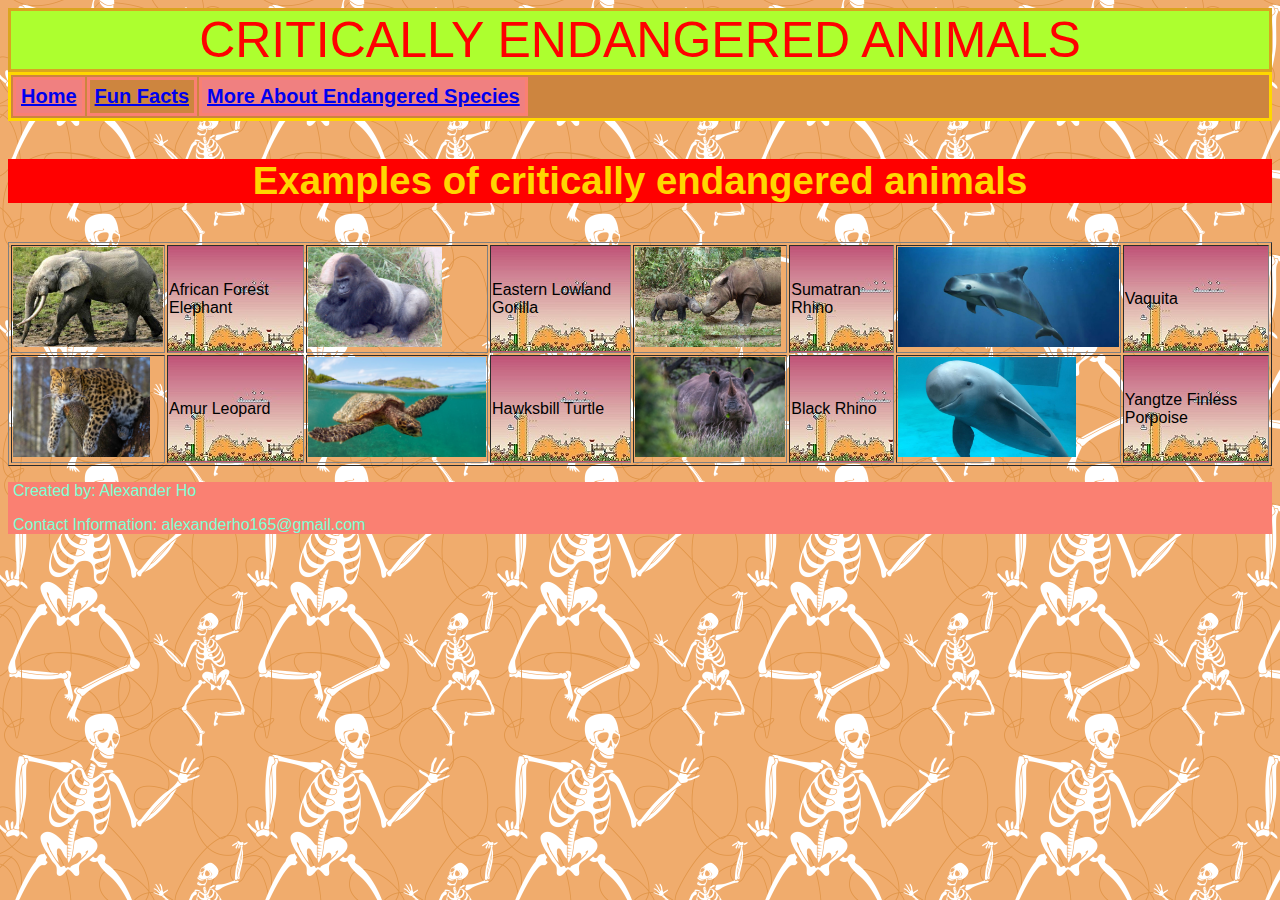
<file: index.html>
<!DOCTYPE html>
<html>
<head>
    <link rel="stylesheet" href="https://tinyurl.com/fontawesome-icons">
    <link rel="stylesheet" href="css/main.css">
    <title>Endangered Animals</title>
</head>
<body>
    <header> CRITICALLY ENDANGERED ANIMALS </header>
    <div class="navbar">
        <table>
          <tr>
            <th class="active"><a href="index.html"><i class="fa fa-home"></i> Home</a></th>
            <th><a href="funfacts.html"> <i class="fa fa-book"></i>Fun Facts</a></th>
            <th class="active"><a href="moreaboutendangeredspecies.html"> <i class="fa fa-clipboard"></i> More About Endangered Species</a></th>
         </tr>
        </table>
      </div>
    <h3> Examples of critically endangered animals</h3>
    <table border="1">
        <tr>
            <td>
                <img src="img/africanforestelephant.jpg" height="100px">
            </td>
            <td background="img/textbackground.jpg">
            African Forest Elephant
            </td>
            <td>
                <img src="img/easternlowlandgorilla.jpg" height="100px">
            </td>
            <td background="img/textbackground.jpg">
            Eastern Lowland Gorilla
            </td>
            <td>
                <img src="img/sumatranrhino.avif" height="100px">
            </td>
            <td background="img/textbackground.jpg">
                Sumatran Rhino
            </td>
            <td>
                <img src="img/vaquita.webp" height="100px">
            </td>
            <td background="img/textbackground.jpg">
                Vaquita
            </td>
        </tr>
        <tr>
            <td>
             <img src="img/amurleopard.jpg" height="100px" 
            </td>
            <td background="img/textbackground.jpg">
                Amur Leopard
            </td>
            <td>
                <img src="img/hawksbillturtle.avif" height="100px"
            </td>
            <td background="img/textbackground.jpg">
                Hawksbill Turtle
            </td>
            <td>
                <img src="img/blackrhino.jpg" height="100px">
            </td>
            <td background="img/textbackground.jpg">
                Black Rhino
            </td>
            <td>
            <img src="img/yangtzefinlessporpoise.jpg" height="100px">
            </td>
            <td background="img/textbackground.jpg">
            Yangtze Finless Porpoise
            </td>
        </tr>
    </table>
    <footer>
        <p> Created by: Alexander Ho</p>
        <p> Contact Information: alexanderho165@gmail.com</p>
    </footer>
</body>
</html>
</file>
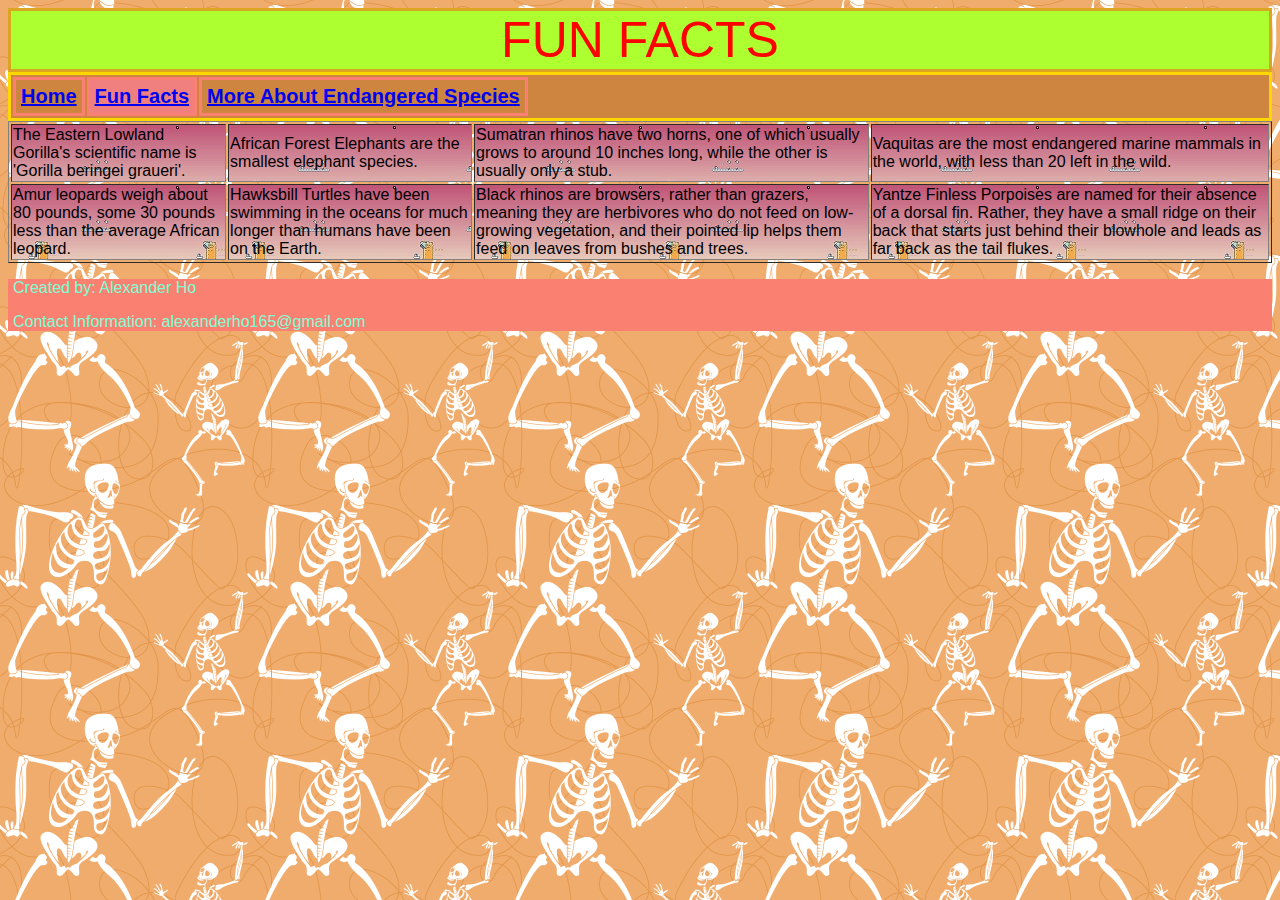
<file: funfacts.html>
<!DOCTYPE html>
<html>
<head>
    <link rel="stylesheet" href="https://tinyurl.com/fontawesome-icons">
    <link rel="stylesheet" href="css/main.css">
    <title>Endangered Animals</title>
</head>
<body>
<header> FUN FACTS</header>
<div class="navbar">
    <table>
      <tr>
        <th><a href="index.html"><i class="fa fa-home"></i> Home</a></th>
        <th class="active"><a href="funfacts.html"> <i class="fa fa-book"></i> Fun Facts</a></th>
        <th><a href="moreaboutendangeredspecies.html"> <i class="fa fa-clipboard"></i> More About Endangered Species</a></th>
        </tr>
    </table>
  </div>
  <table border="1">
    <tr>
    <td background="img/textbackground.jpg">
        The Eastern Lowland Gorilla's scientific name is 'Gorilla beringei graueri'.
    </td>
    <td background="img/textbackground.jpg">
        African Forest Elephants are the smallest elephant species.
    </td>
    <td background="img/textbackground.jpg">
        Sumatran rhinos have two horns, one of which usually grows to around 10 inches long, while the other is usually only a stub.
    </td>
    <td background="img/textbackground.jpg">
      Vaquitas are the most endangered marine mammals in the world, with less than 20 left in the wild.
<tr>
    <td background="img/textbackground.jpg">
      Amur leopards weigh about 80 pounds, some 30 pounds less than the average African leopard.
    </td>
    <td background="img/textbackground.jpg">
      Hawksbill Turtles have been swimming in the oceans for much longer than humans have been on the Earth.
    </td>
    <td background="img/textbackground.jpg">
      Black rhinos are browsers, rather than grazers, meaning they are herbivores who do not feed on low-growing vegetation, and their pointed lip helps them feed on leaves from bushes and trees.
    </td>
    <td background="img/textbackground.jpg">
      Yantze Finless Porpoises are named for their absence of a dorsal fin. Rather, they have a small ridge on their back that starts just behind their blowhole and leads as far back as the tail flukes.
    </td>
</tr>
  </table>

<footer>
    <p> Created by: Alexander Ho</p>
    <p> Contact Information: alexanderho165@gmail.com</p>
    </footer>
</body>
</html>
</file>
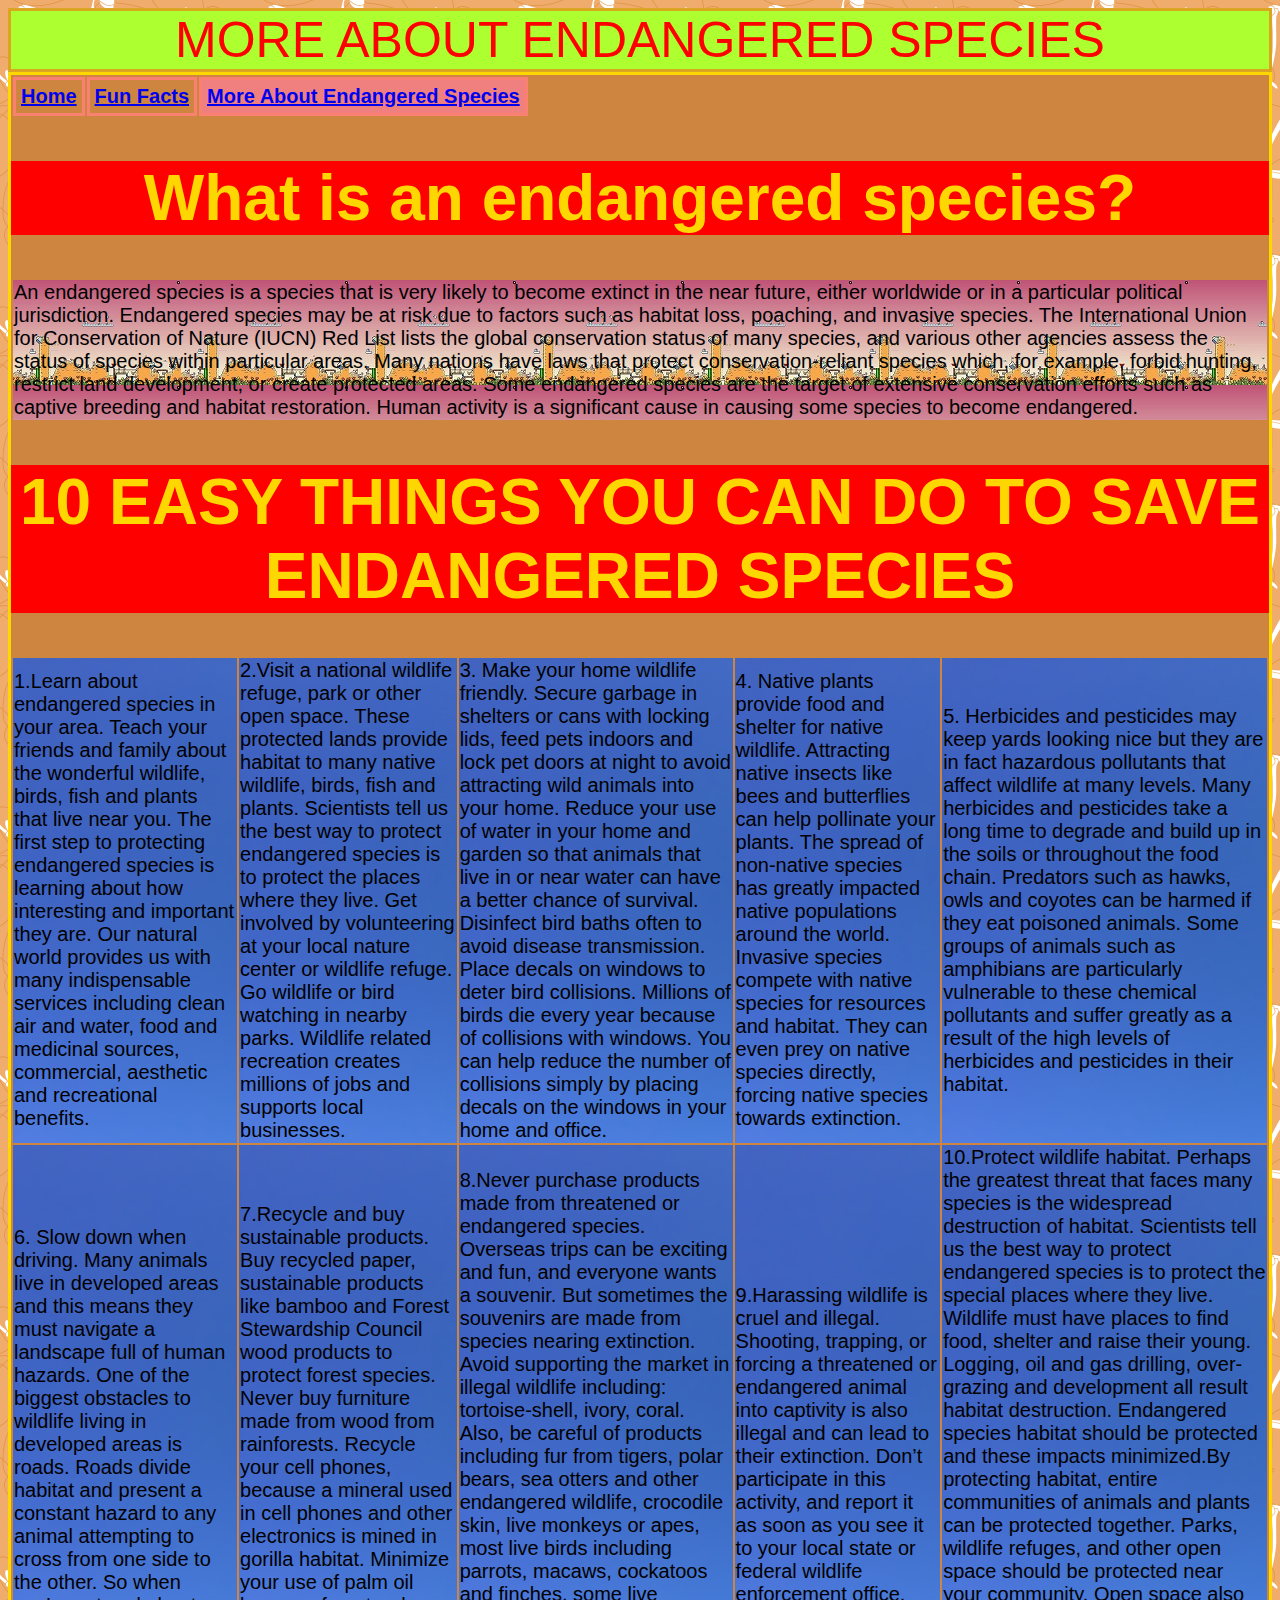
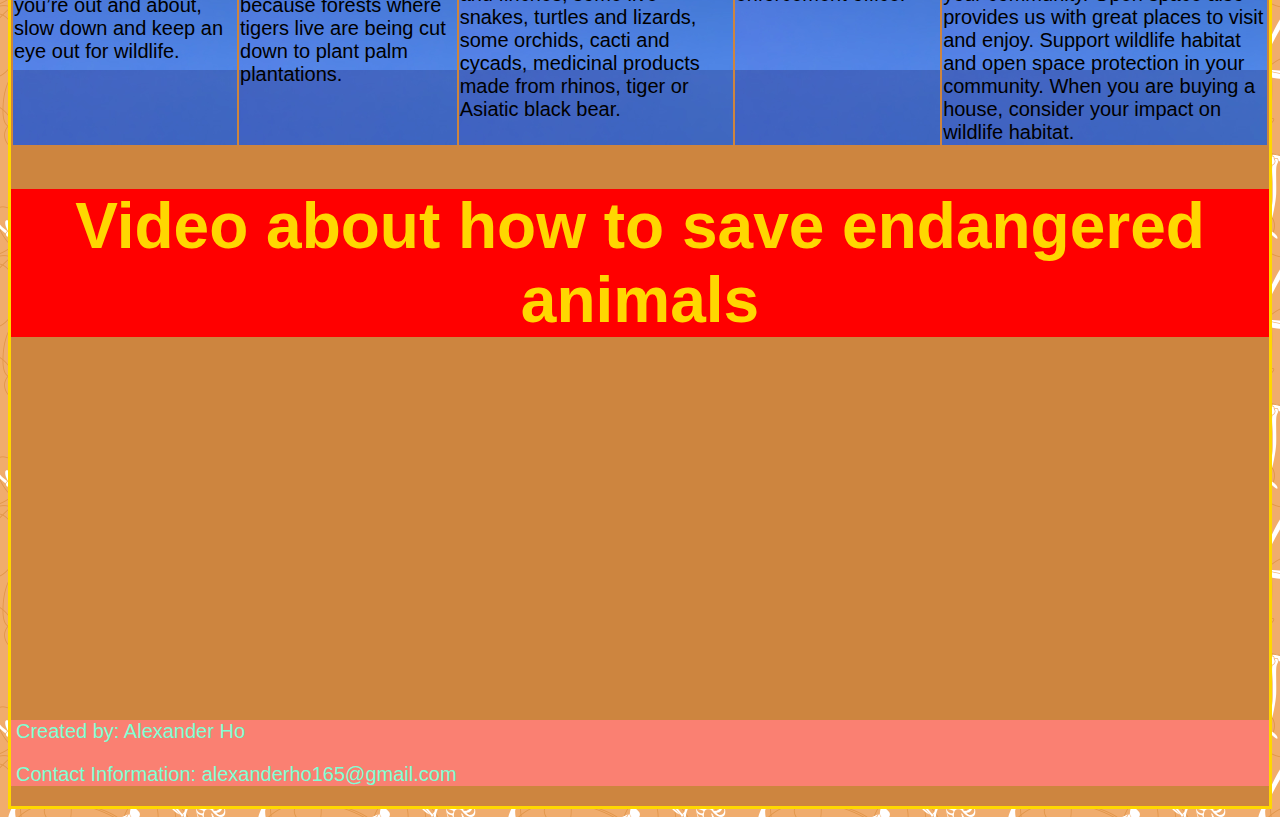
<file: moreaboutendangeredspecies.html>
<!DOCTYPE html>
<html>
<head>
    <link rel="stylesheet" href="https://tinyurl.com/fontawesome-icons">
    <link rel="stylesheet" href="css/main.css">
    <title>Endangered Animals</title>
</head>
<body>
<header> MORE ABOUT ENDANGERED SPECIES</header>
<div class="navbar">
    <table>
      <tr>
        <th><a href="index.html"><i class="fa fa-home"></i> Home</a></th>
        <th><a href="funfacts.html"> <i class="fa fa-book"></i> Fun Facts</a></th>
        <th class="active"><a href="moreaboutendangeredspecies.html"> <i class="fa fa-clipboard"></i> More About Endangered Species</a></th>
    </table>
  <h1> What is an endangered species?</h1>
  <table>
    <tr>
   <td background="img/textbackground.jpg"> An endangered species is a species that is very likely to become extinct in the near future, either worldwide or in a particular political jurisdiction. Endangered species may be at risk due to factors such as habitat loss, poaching, and invasive species. The International Union for Conservation of Nature (IUCN) Red List lists the global conservation status of many species, and various other agencies assess the status of species within particular areas. Many nations have laws that protect conservation-reliant species which, for example, forbid hunting, restrict land development, or create protected areas. Some endangered species are the target of extensive conservation efforts such as captive breeding and habitat restoration. Human activity is a significant cause in causing some species to become endangered.</td>
</tr>
</table>
<h1> 10 EASY THINGS YOU CAN DO TO SAVE ENDANGERED SPECIES</h1>
<table>
    <tr>
        <td background="img/blue.jpg">
            1.Learn about endangered species in your area. Teach your friends and family about the wonderful wildlife, birds, fish and plants that live near you. The first step to protecting endangered species is learning about how interesting and important they are. Our natural world provides us with many indispensable services including clean air and water, food and medicinal sources, commercial, aesthetic and recreational benefits. 
        </td>
        <td background="img/blue.jpg">
            2.Visit a national wildlife refuge, park or other open space. These protected lands provide habitat to many native wildlife, birds, fish and plants. Scientists tell us the best way to protect endangered species is to protect the places where they live. Get involved by volunteering at your local nature center or wildlife refuge. Go wildlife or bird watching in nearby parks. Wildlife related recreation creates millions of jobs and supports local businesses.
        </td>
        <td background="img/blue.jpg">
            3. Make your home wildlife friendly. Secure garbage in shelters or cans with locking lids, feed pets indoors and lock pet doors at night to avoid attracting wild animals into your home. Reduce your use of water in your home and garden so that animals that live in or near water can have a better chance of survival. Disinfect bird baths often to avoid disease transmission. Place decals on windows to deter bird collisions. Millions of birds die every year because of collisions with windows. You can help reduce the number of collisions simply by placing decals on the windows in your home and office. 
        </td>
        <td background="img/blue.jpg">
            4. Native plants provide food and shelter for native wildlife. Attracting native insects like bees and butterflies can help pollinate your plants. The spread of non-native species has greatly impacted native populations around the world. Invasive species compete with native species for resources and habitat. They can even prey on native species directly, forcing native species towards extinction.
        </td>
        <td background="img/blue.jpg">
            5. Herbicides and pesticides may keep yards looking nice but they are in fact hazardous pollutants that affect wildlife at many levels. Many herbicides and pesticides take a long time to degrade and build up in the soils or throughout the food chain. Predators such as hawks, owls and coyotes can be harmed if they eat poisoned animals. Some groups of animals such as amphibians are particularly vulnerable to these chemical pollutants and suffer greatly as a result of the high levels of herbicides and pesticides in their habitat.
        </td>
    </tr>
    <tr>
        <td background="img/blue.jpg">
            6. Slow down when driving. Many animals live in developed areas and this means they must navigate a landscape full of human hazards. One of the biggest obstacles to wildlife living in developed areas is roads. Roads divide habitat and present a constant hazard to any animal attempting to cross from one side to the other. So when you’re out and about, slow down and keep an eye out for wildlife.
        </td>
        <td background="img/blue.jpg">
            7.Recycle and buy sustainable products. Buy recycled paper, sustainable products like bamboo and Forest Stewardship Council wood products to protect forest species. Never buy furniture made from wood from rainforests. Recycle your cell phones, because a mineral used in cell phones and other electronics is mined in gorilla habitat. Minimize your use of palm oil because forests where tigers live are being cut down to plant palm plantations.
        </td>
        <td background="img/blue.jpg">
            8.Never purchase products made from threatened or endangered species. Overseas trips can be exciting and fun, and everyone wants a souvenir. But sometimes the souvenirs are made from species nearing extinction. Avoid supporting the market in illegal wildlife including: tortoise-shell, ivory, coral. Also, be careful of products including fur from tigers, polar bears, sea otters and other endangered wildlife, crocodile skin, live monkeys or apes, most live birds including parrots, macaws, cockatoos and finches, some live snakes, turtles and lizards, some orchids, cacti and cycads, medicinal products made from rhinos, tiger or Asiatic black bear.
        </td>
        <td background="img/blue.jpg">
            9.Harassing wildlife is cruel and illegal. Shooting, trapping, or forcing a threatened or endangered animal into captivity is also illegal and can lead to their extinction. Don’t participate in this activity, and report it as soon as you see it to your local state or federal wildlife enforcement office.
        </td>
        <td background="img/blue.jpg">
            10.Protect wildlife habitat. Perhaps the greatest threat that faces many species is the widespread destruction of habitat. Scientists tell us the best way to protect endangered species is to protect the special places where they live. Wildlife must have places to find food, shelter and raise their young. Logging, oil and gas drilling, over-grazing and development all result habitat destruction. Endangered species habitat should be protected and these impacts minimized.By protecting habitat, entire communities of animals and plants can be protected together. Parks, wildlife refuges, and other open space should be protected near your community. Open space also provides us with great places to visit and enjoy. Support wildlife habitat and open space protection in your community. When you are buying a house, consider your impact on wildlife habitat.
            
        </td>
    </tr>
</table>
<h1> Video about how to save endangered animals</h1>
<iframe width="560" height="315" src="https://www.youtube.com/embed/GwyWfzdOiv8?si=Y63xD8oSZFuyXQTp" title="YouTube video player" frameborder="0" allow="accelerometer; autoplay; clipboard-write; encrypted-media; gyroscope; picture-in-picture; web-share" referrerpolicy="strict-origin-when-cross-origin" allowfullscreen></iframe>
<footer>
    <p> Created by: Alexander Ho</p>
    <p> Contact Information: alexanderho165@gmail.com</p>
    </footer>
</body>
</html>
</file>
<file: css/main.css>
body{
    background-image: url(../img/1011.png);
    font-family: 'Franklin Gothic Medium', 'Arial Narrow', Arial, sans-serif;
  }

header{
    background-color:greenyellow;
    color: red;
    text-align: center;
    font-size: 50px;
    border: 3px solid goldenrod;
    font-family:'Lucida Sans', 'Lucida Sans Regular', 'Lucida Grande', 'Lucida Sans Unicode', Geneva, Verdana, sans-serif;
}
h1 {
  color:gold;
  background-color:red;
  text-align:center;
  font-size: 5vw;
  font-family: 'Franklin Gothic Medium', 'Arial Narrow', Arial, sans-serif;
}
footer{
    background-color:salmon;
    color: aquamarine;
    font-size: 12 px;
    border: 3px goldenrod;
    padding-left: 5px;}
h3{
    color:gold;
    background-color: red;
    text-align: center;
    font-size: 3vw;
    font-family:Impact, Haettenschweiler, 'Arial Narrow Bold', sans-serif;
}

.navbar{
    background-color: peru;
    border: solid gold;
    font-size: 20px;
    position: sticky;
    top: 0px;
  }
  .navbar th{
    border: solid salmon;
    padding:5px;
  }
  .active{
    background-color: lightcoral;
  }
</file>
